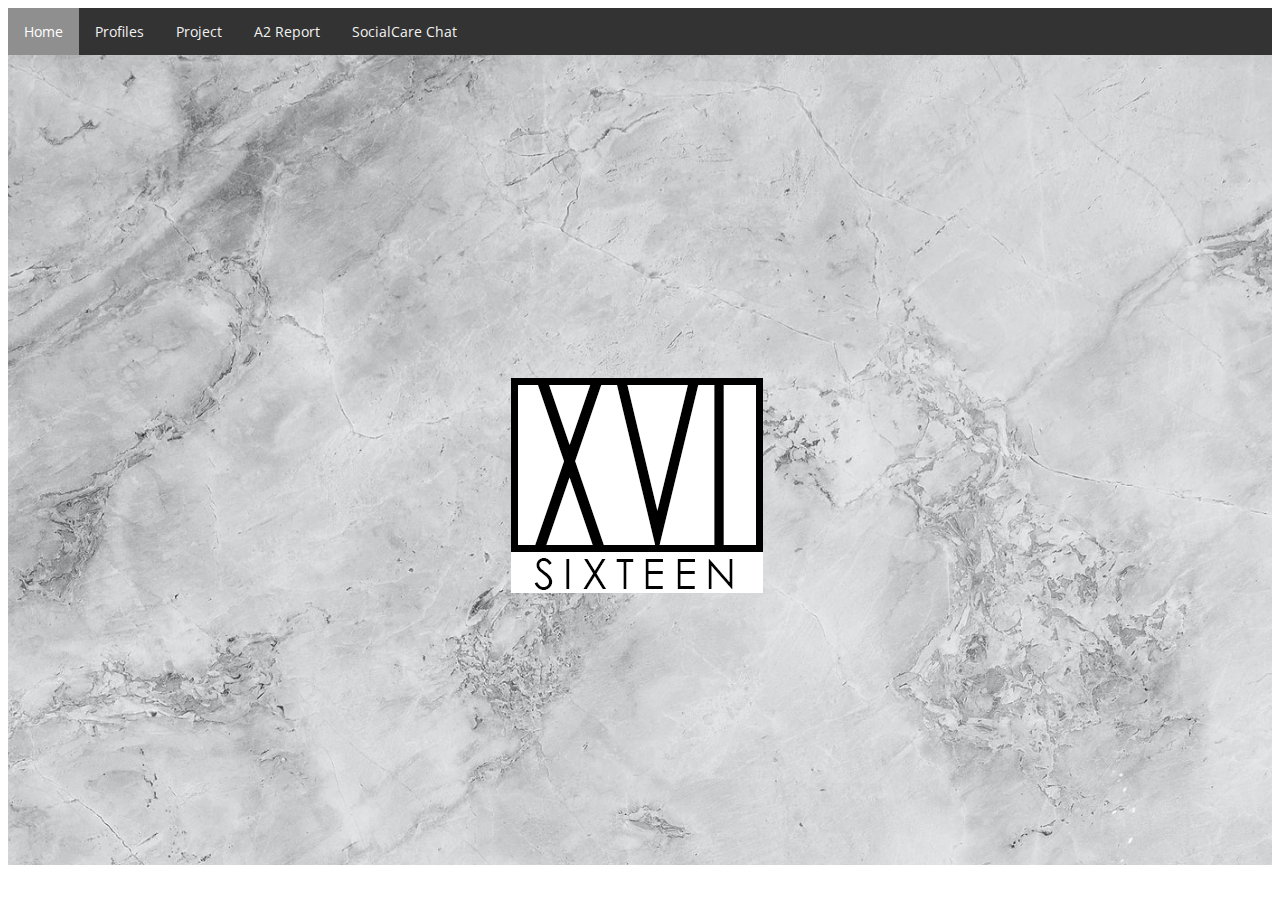
<file: index.html>
<!DOCTYPE html>
<html>
<div class="fade-in">

    <head>
        <link rel="icon" href="favicon.png" type="image/gif" sizes="16x16">

        <title>Team XVI</title>
        <link href='https://fonts.googleapis.com/css?family=Open Sans' rel='stylesheet'>
        <link rel="stylesheet" href="style.css">
    </head>

   
    <div class="topnav">
        <a class="active" href="#home">Home</a>
        <a href="#profiles">Profiles</a>
        <a href="#project">Project</a>
        <a href="../ReportsEtc/Group_16_A2_XVI.pdf">A2 Report</a>
        <a href="socialcarechat.html">SocialCare Chat</a>
      </div>
    <main class="wrapper">
        
        <section class="section parallax bg1" id="home">
            <img id="logo" src="../websiteassets/transparentlogo.png" alt="logo">
        </section>

        <section class="section static" id="profiles">
            <div class="profiles">
                <center>
                    <h1>Team XVI</h1>
                    <small>Who are we?</small>
                </center>
                <br>


                <div class="row">
                    <div class="column">
                        <div class="card">
                            <img src="../websiteassets/ollie.png" alt="oliver pic" style="width:100%">
                            <div class="container">
                                <h2>Oliver Black</h2>

                                <p>Oliver Black, is 16 and started an
                                    interest in IT when he was interested in how games were developed.
                                    Since then, he has been learning mainly how to code in
                                    C# for Unity3D. </p><br>
                                <p><a href="https://github.com/ollie3203/Oliver-Black-IT-Profile"><button
                                            class="button">Website</button></a></p>

                            </div>
                        </div>
                    </div>


                    <div class="row">
                        <div class="column">
                            <div class="card">
                                <img src="../websiteassets/Vanessa.png" alt="Vanessa pic" style="width:100%">
                                <div class="container">
                                    <h2>Vanessa Cotterell</h2>

                                    <p>Vanessa is 28, born and raised in the little town of Orange! She grew up dancing
                                        to rock ‘n’ roll music and singing Shania Twain. She now lives in the suburbs of
                                        Sydney.</p><br>
                                    <p><a href="https://nesslouise.github.io/IIT/"><button
                                                class="button">Website</button></a></p>

                                </div>
                            </div>
                        </div>
                        <div class="row">
                            <div class="column">
                                <div class="card">
                                    <img src="../websiteassets/natalie.png" alt="natalie pic" style="width:100%">
                                    <div class="container">
                                        <h2>Natalie Cursio</h2>

                                        <p>Natalie is 24, a born and bred Melburnian interested in technology. Italian
                                            background, enjoys strong espressos and this self isolation period a little
                                            too much.</p>
                                        <br>
                                        <p><a href="https://nataliecursio.github.io/"><button
                                                    class="button">Website</button></a></p>

                                    </div>
                                </div>
                            </div>


                            <div class="column">
                                <div class="card">
                                    <img src="../websiteassets/connor.png" alt="Vanessa pic" style="width:100%">
                                    <div class="container">
                                        <h2>Connor Dendle</h2>

                                        <p>Connor is 25 and likes playing video games with friends, watching TV shows &
                                            movies his fiancé, eating yummy food, and modding his PC</p><br><br>
                                        <p><a href="https://cptveg.github.io/"><button
                                                    class="button">Website</button></a>
                                        </p>

                                    </div>
                                </div>
                            </div>

                            <div class="column">
                                <div class="card">
                                    <img src="../websiteassets/Corbin.png" alt="corbin pic" style="width:100%">
                                    <div class="container">
                                        <h2>Corbin Peever</h2>

                                        <p>Corbin enjoys cooking, gaming, exercising, reading/learning and involving
                                            himself in politics and social commentary. </p><br><br>
                                        <p><a href="https://corbincoder.github.io/"><button
                                                    class="button">Website</button></a></p>

                                    </div>
                                </div>
                            </div>
                        </div>

                        </body>




                    </div>
        </section>
        <section class="section parallax bg2">
            <img id="logo" src="../websiteassets/tpprojectlogo.png" alt="logo">
        </section>

        <section class="section static2" id="project">
            <div class="center">
                <h1>Project</h1>
                <small>SocialCare Chat</small>
                <p>The SocialCare Chat project will require various technical skills in order to successfully create and
                    launch. The team at XVI will be working hard over the next 6 weeks to begin with our beta product.
                    <br><br>

                    The SocialCare Chat application will be in the form of a web and mobile application that is
                    intuitive and user-friendly. Through both applications, we aim to have voice operated commands, a
                    navigational layout that is straight forward so our beloved elderly generation can jump on and
                    easily understand what to do next. We will need to use simple language and steer clear from jargon
                    and any form of millennial language, we would also like to consider implementing different languages
                    to suit all backgrounds. We will look to understand the phycology of colors and utilise such colors
                    that will resonate with the elderly generation and have a positive influence.
                    The SocialCare Chat will consist of many features, the most important feature is the chat option. We
                    want to give the elderly the opportunity to connect with their loved ones through conversation,
                    whether that be through text format or through the use of audio and video connection. The text
                    format will ideally have various language options, so those who may not understand the English
                    language as well as their own native language, can still connect with their loved ones through the
                    ease of their first language. Our beloved elderly will also be able to send and receive photos
                    through The SocialCare Chat.
                    <br><br>

                    Another feature of The SocialCare Chat are the games! It’s important to keep the brain as active as
                    possible and to exercise the muscle so, we will look to have a variety of the games that our elderly
                    generation may find interesting enough to get involved. We will look to include games such as chess
                    and checkers, and cards.


                </p>
                
            </div>
            
        </section>
        
        <section class="section parallax bg3">
            <div style="clear: both"></div><div class="footer">
                <small>Oliver Black | Vanessa Cotterell | Natalie Cursio | Connor Dendle | Corbin Peever
                    <br>
                    <br>Team XVI 2020
                </small>
              </div> 
</div>

</main>

</html>
</file>
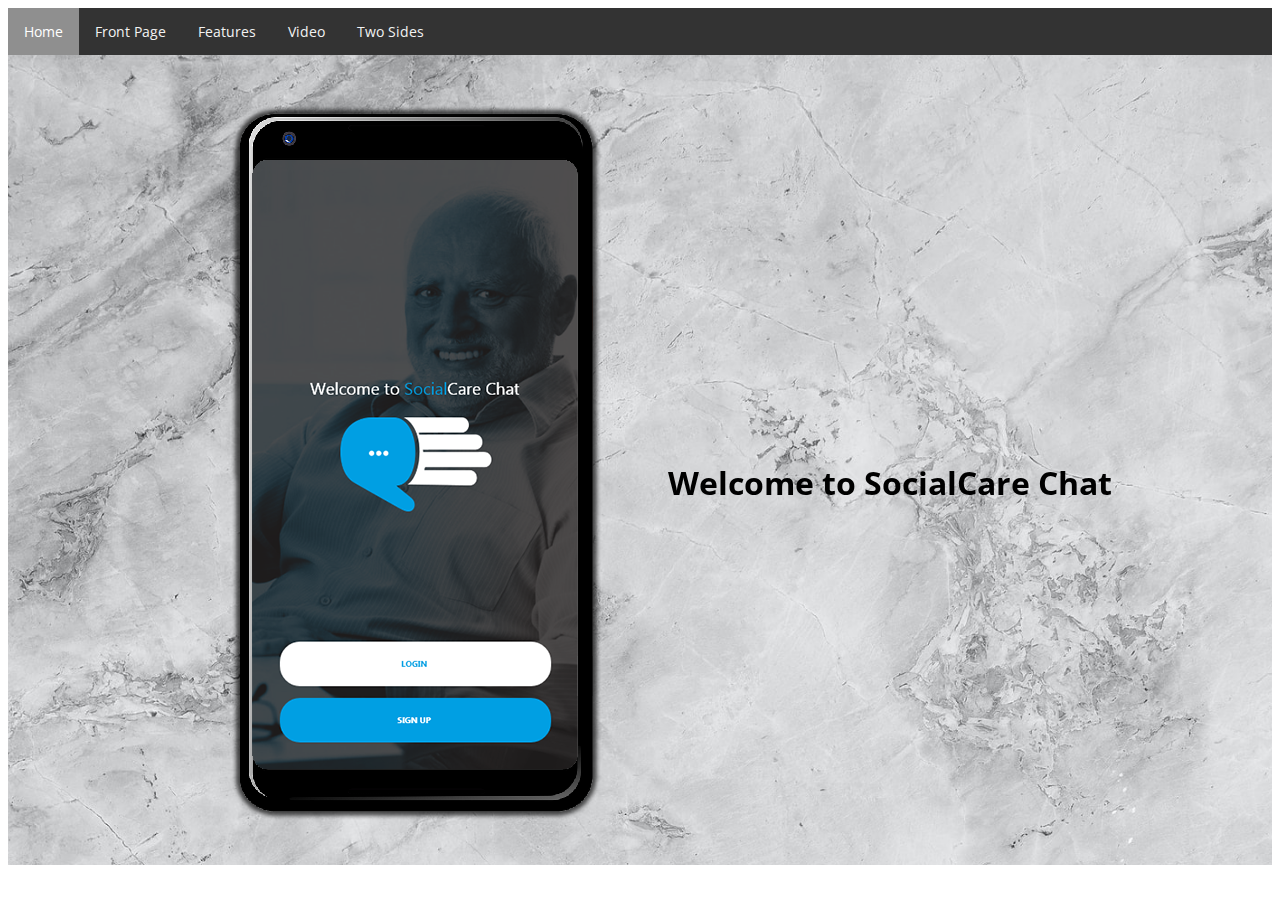
<file: socialcarechat.html>
<!DOCTYPE html>
<html>
<div class="fade-in">

    <head>
        <link rel="icon" href="favicon.png" type="image/gif" sizes="16x16">

        <title>Team XVI</title>
        <link href='https://fonts.googleapis.com/css?family=Open Sans' rel='stylesheet'>
        <link rel="stylesheet" href="style.css">
    </head>


    <div class="topnav">
        <a class="active" href="#home">Home</a>
        <a href="/index.html">Front Page</a>
        <a href="#Features">Features</a>
        <a href="#Video">Video</a>
        <a href="#2sides">Two Sides</a>

    </div>
    <main class="wrapper">

        <section class="section parallax bg1" id="home">
            <img id="main" src="../websiteassets/1open.png" alt="main">
            <h1>Welcome to SocialCare Chat</h1>
        </section>
        <section class="section static" id="Features">
            <div class="center">
                <h1>Our App Features</h1>
                <img id="phones2" src="../websiteassets/2phones.png" alt="phones2">
                <h2>Ease of use</h2>
                Big buttons and simple menus specifically designed for elder users
                <h2>Games</h2>
                A selection of games to play with your socially distant friend
                <h2>Account Management</h2>
                Allows for the quick recovery of passwords through a trusted user
            </div>
        </section>
        <section class="section parallax bg2" id="Video">
            <iframe src="https://streamable.com/e/tjpllf" width="1280" height="720" frameborder="0" allowfullscreen></iframe>
        </section>

        <section class="section static2" id="2sides">
            <div class="center">
                <img id="phones2" src="../websiteassets/1harold.png" alt="phones2">

                <img id="phones2" src="../websiteassets/1old.png" alt="phones2">
                <h1>Two Sides</h1>
                SocialCare Chat was developed with a 65+ side of the app. This side features less menus and no settings
                to get lost in, leave that to us kids!



            </div>

        </section>

        <section class="section parallax bg3">
            <div style="clear: both"></div>
            <div class="footer">
                <small>Oliver Black | Vanessa Cotterell | Natalie Cursio | Connor Dendle | Corbin Peever
                    <br>
                    <br>Team XVI 2020
                </small>
            </div>
</div>

</main>

</html>
</file>
<file: style.css>
.body {
  list-style-type: none;
  margin: 0;
  padding: 0;
}

.fade-in {
  animation: fadeIn ease 5s;
  -webkit-animation: fadeIn ease 5s;
  -moz-animation: fadeIn ease 5s;
  -o-animation: fadeIn ease 5s;
  -ms-animation: fadeIn ease 5s;
}

.topnav {

  top: 0;
  overflow: hidden;
  background-color: #333;
}

.topnav a {
  
  float: left;
  color: #f2f2f2;
  text-align: center;
  padding: 14px 16px;
  text-decoration: none;
  font-size: 14px;
  font-family: "Open Sans";
}

.topnav a:hover {
  background-color: #ddd;
  color: black;
}

.topnav a.active {
  background-color: #8f8f8f;
  color: white;
}

@keyframes fadeIn {
  0% {
    opacity:0;
  }
  100% {
    opacity:1;
  }
}

@-moz-keyframes fadeIn {
  0% {
    opacity:0;
  }
  100% {
    opacity:1;
  }
}

@-webkit-keyframes fadeIn {
  0% {
    opacity:0;
  }
  100% {
    opacity:1;
  }
}

@-o-keyframes fadeIn {
  0% {
    opacity:0;
  }
  100% {
    opacity:1;
  }
}

@-ms-keyframes fadeIn {
  0% {
    opacity:0;
  }
  100% {
    opacity:1;
  }
}
.center {
  margin: auto;
  width: 70%;
  padding: 10px;
  text-align: left;

}

img {
  float: left;
}

.profiles {
  margin: auto;
  width: 85%;
  padding: 5px;
  font-size: 12px;
  text-align: center;
}


.wrapper {
  height: 90vh;
  overflow-x: hidden;
  overflow-y: auto;
  perspective: 2px;
}

.section {
  position: relative;
  height: 95vh;
  display: flex;
  align-items: center;
  justify-content: center;
  color: black;
  font-family: "Open Sans";
}

.parallax::after {
  content: " ";
  position: absolute;
  top: 0;
  right: 0;
  bottom: 0;
  left: 0;

  transform: translateZ(-1px) scale(1.5);
  background-size: 100%;
  z-index: -1;
}

h2 {
  font-size: 20px;
}

.static {
  background: rgb(255, 255, 255);
}

.static2 {
  background: rgb(255, 255, 255);
}
/*royalty free image source https://unsplash.com/photos/UjupleczBOY*/
.bg1::after {
  background-image: url("../websiteassets/marblebackground.jfif");
}

.bg2::after {
  background-image: url("../websiteassets/marblebackground.jfif");
}

.bg2::after {
  background-image: url("../websiteassets/marblebackground.jfif");
}

.bg3::after {
  background-image: url("../websiteassets/marblebackground.jfif");
}


*, *:before, *:after {
  box-sizing: inherit;
}

.column {
  float: left;
  width: 19%;
  margin: auto;
  margin-bottom: 16px;
  padding: 0 4px;
  
}



@media screen and (max-width: 950px) {
  .column {
    width: 15%;
    display: block;
    
  }
}

.card {
  box-shadow: 0 4px 8px 0 rgba(0, 0, 0, 0.2);
}

.container {
  padding: 0 5px;
}

.container::after, .row::after {
  content: "";
  clear: both;
  display: table;
}


.button {
  border: none;
  outline: 0;
  display: inline-block;
  padding: 5px;
  color: white;
  background-color: #000;
  text-align: center;
  cursor: pointer;
  width: 80%;
  text-decoration: none;
  
}

.footer {
  position: absolute;
  left: 0;
  bottom: 0%;
  margin:0;
  padding:0;
  width: 100%;
  background-color: #333;
  color: white;
  text-align: center;
  clear: both;
  margin-top: 50px;  
}
</file>
